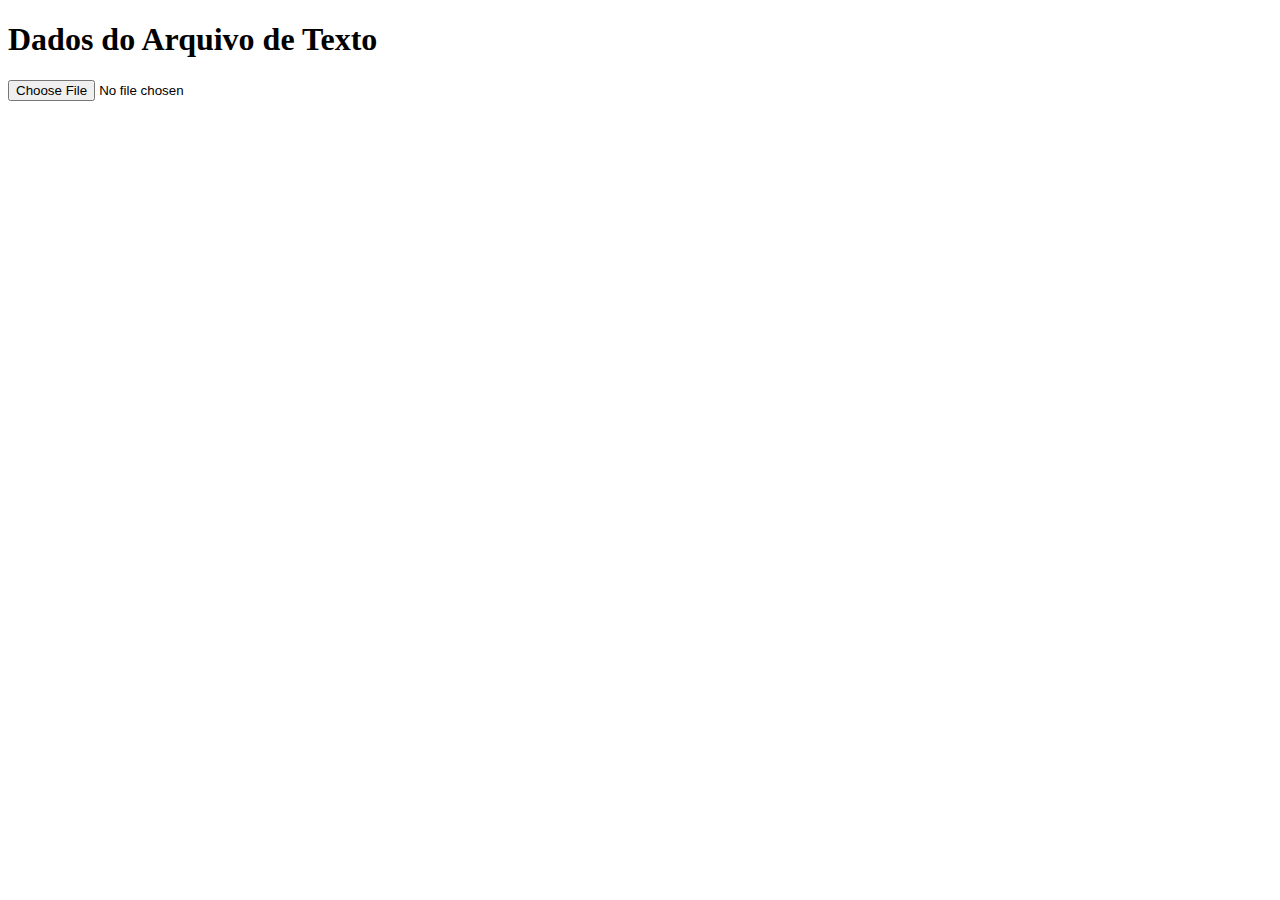
<file: TESTES/teste.html>
<!DOCTYPE html>
<html lang="en">
<head>
    <meta charset="UTF-8">
    <meta name="viewport" content="width=device-width, initial-scale=1.0">
    <title>Exemplo de leitura de arquivo de texto</title>
</head>
<body>
    <h1>Dados do Arquivo de Texto</h1>
    <input type="file" id="fileInput" accept=".txt">

    <ul id="dados"></ul>

    <script>
        // Função para processar os dados do arquivo
        function processarDados(dados) {
            if (!dados) {
                console.error("Erro ao carregar o arquivo.");
                return;
            }
            // Divida os dados em linhas
            var linhas = dados.split('\n');
            var lista = document.getElementById('dados');
            // Iterar sobre cada linha e adicionar o segundo e o terceiro resultado de cada linha como um item de lista na página HTML
            linhas.forEach(function(linha) {
                var itens = linha.split(',');
                if (itens.length >= 3) {
                    var item = document.createElement('li');
                    item.textContent = itens[1] + ' | ' + itens[2]; // Exibir apenas o segundo e terceiro resultado
                    lista.appendChild(item);
                }
            });
        }

        // Event listener para quando o arquivo é selecionado
        document.getElementById('fileInput').addEventListener('change', function(event) {
            var file = event.target.files[0];
            var reader = new FileReader();

            reader.onload = function() {
                var dados = reader.result;
                processarDados(dados);
            };

            reader.readAsText(file);
        });
    </script>
</body>
</html>
</file>
